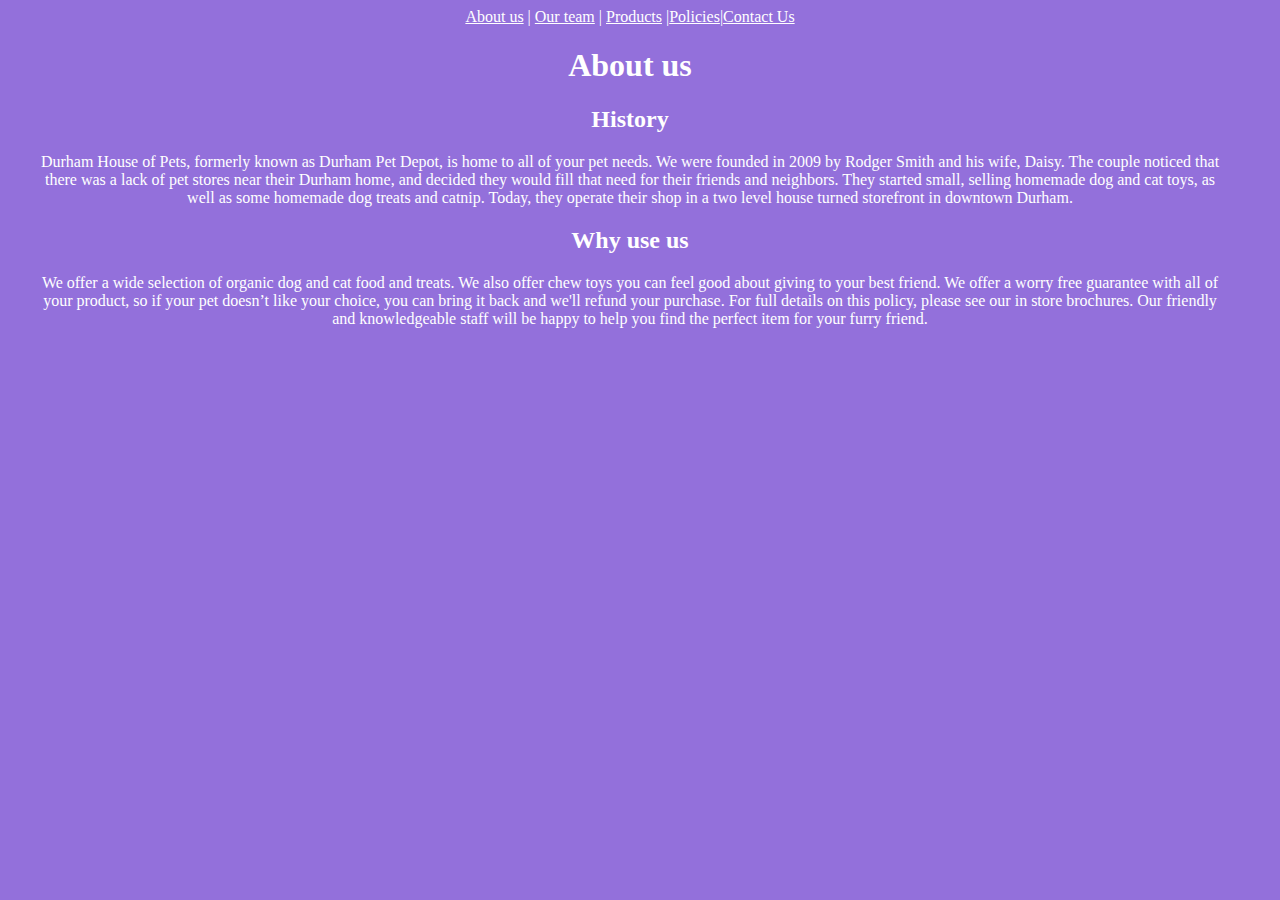
<file: index.html>
﻿<!DOCTYPE="html">
<html>
	<head>
		<meta http-equiv="Content-Type" content="text/html; charset=iso-8859-1" />
		<title>Durham House of Pets | About us</title>
        <link type="text/css" href="customstyles.css" rel="stylesheet" />	
	</head>
  <body>
      <div class="menu">
          <a href="index.html">About us</a> | <a href="employees.html">Our team</a> | <a href="products.html">Products</a> |<a href="policies.html">Policies</a>|<a href="cobntact_us.html">Contact Us</a>
      </div>
      </div>
      </div>
        </div>
        <h1>About us</h1>
		<h2>History</h2>
		
        <p>Durham House of Pets, formerly known as Durham Pet Depot, is home to all of your pet needs. We were founded in 2009 by Rodger Smith and his wife, Daisy. The couple noticed that there was a lack of pet stores
      near their Durham home, and decided they would fill that need for their friends and neighbors. They started small, selling homemade dog and cat toys, as well as some homemade dog treats and catnip. Today, they operate 
      their shop in a two level house turned storefront in downtown Durham.</p>
      <h2>Why use us</h2>
            <p>We offer a wide selection of organic dog and cat food and treats. We also offer chew toys you can feel good about giving to your best friend. We offer a worry free guarantee with all of your product,
      so if your pet doesn’t like your choice, you can bring it back and we'll refund your purchase. For full details on this policy, please see our in store brochures. Our friendly and knowledgeable staff will be 
      happy to help you find the perfect item for your furry friend.</p>
      
  </body>
  </html>
</file>
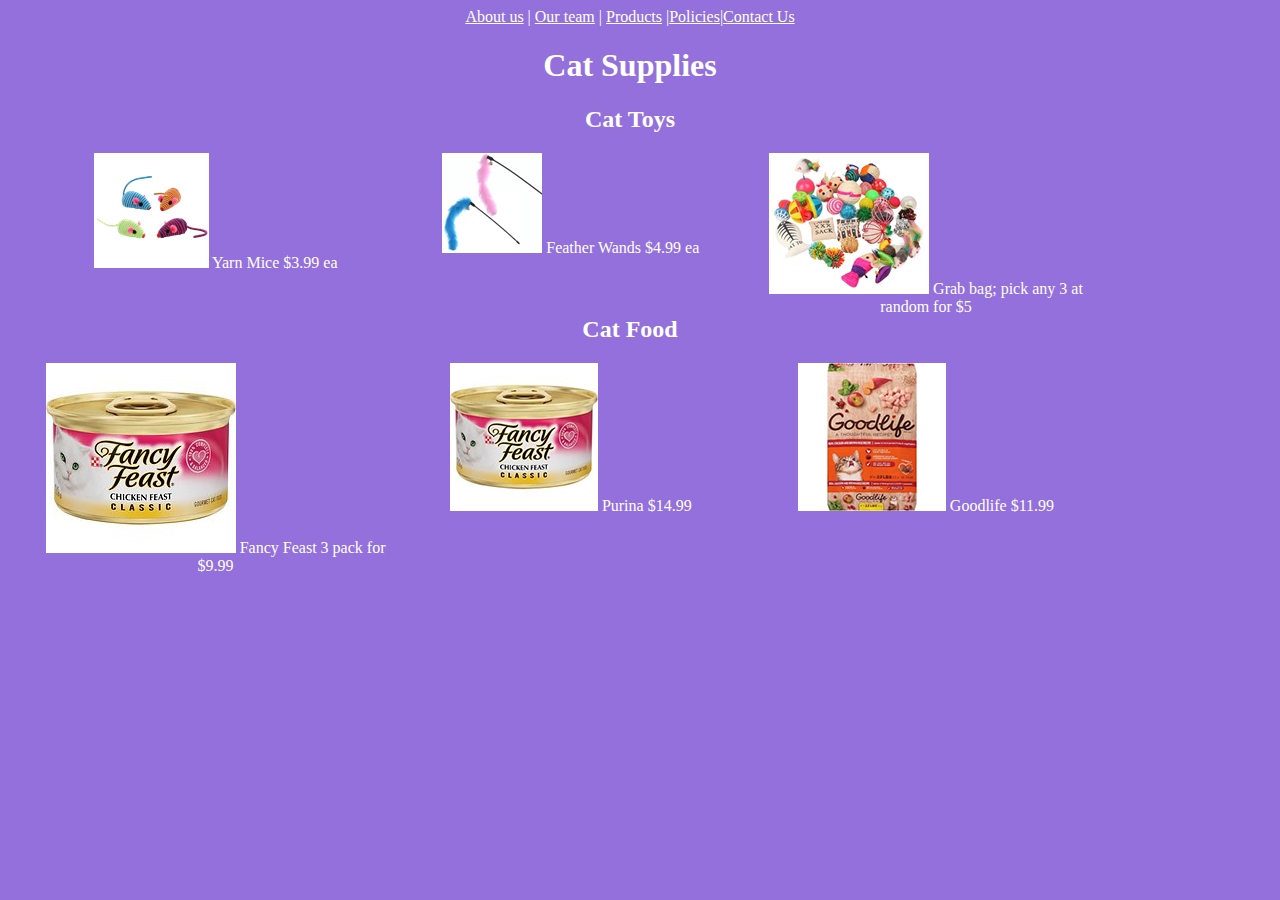
<file: catsupplies.html>
﻿<!DOCTYPE="html">
<html>
	<head>
		<meta http-equiv="Content-Type" content="text/html; charset=iso-8859-1" />
		<title>Durham House of Pets | About us</title>
        <link type="text/css" href="customstyles.css" rel="stylesheet" />	
	</head>
  <body>
      <div class="menu">
          <a href="index.html">About us</a> | <a href="employees.html">Our team</a> | <a href="products.html">Products</a> |<a href="policies.html">Policies</a>|<a href="contact_us.html">Contact Us</a>
      </div>
      
      <h1>Cat Supplies</h1>
      <h2>Cat Toys</h2>
      
     

      <div style="width:100%;">
          <div style="width:30%;float:left;">
           <img src="cattoy_1.jpg" /> 
              Yarn Mice $3.99 ea
          </div>
          <div style="width:30%;float:left;">
              <img src="cattoy_2.jpg" />
              Feather Wands $4.99 ea
          </div>
          <div style="width:30%;float:left;">
              <img src="cattoy_3.jpg" />
              Grab bag; pick any 3 at random for $5
          </div>
      </div>
      
      
      <h2 style="clear:both">Cat Food</h2>
      

          <div style="width:100%;">
              <div style="width:30%;float:left;">
                  <img src="catfood_1.jpg" />
                  Fancy Feast 3 pack for $9.99
              </div>
              <div style="width:30%;float:left;">
                  <img src="catfood_2.jpg" />
                  Purina $14.99 
              </div>
              <div style="width:30%;float:left;">
                  <img src="catfood_3.jpg" />
                  Goodlife $11.99
              </div>
          </div>
  </body>
  </html>
</file>
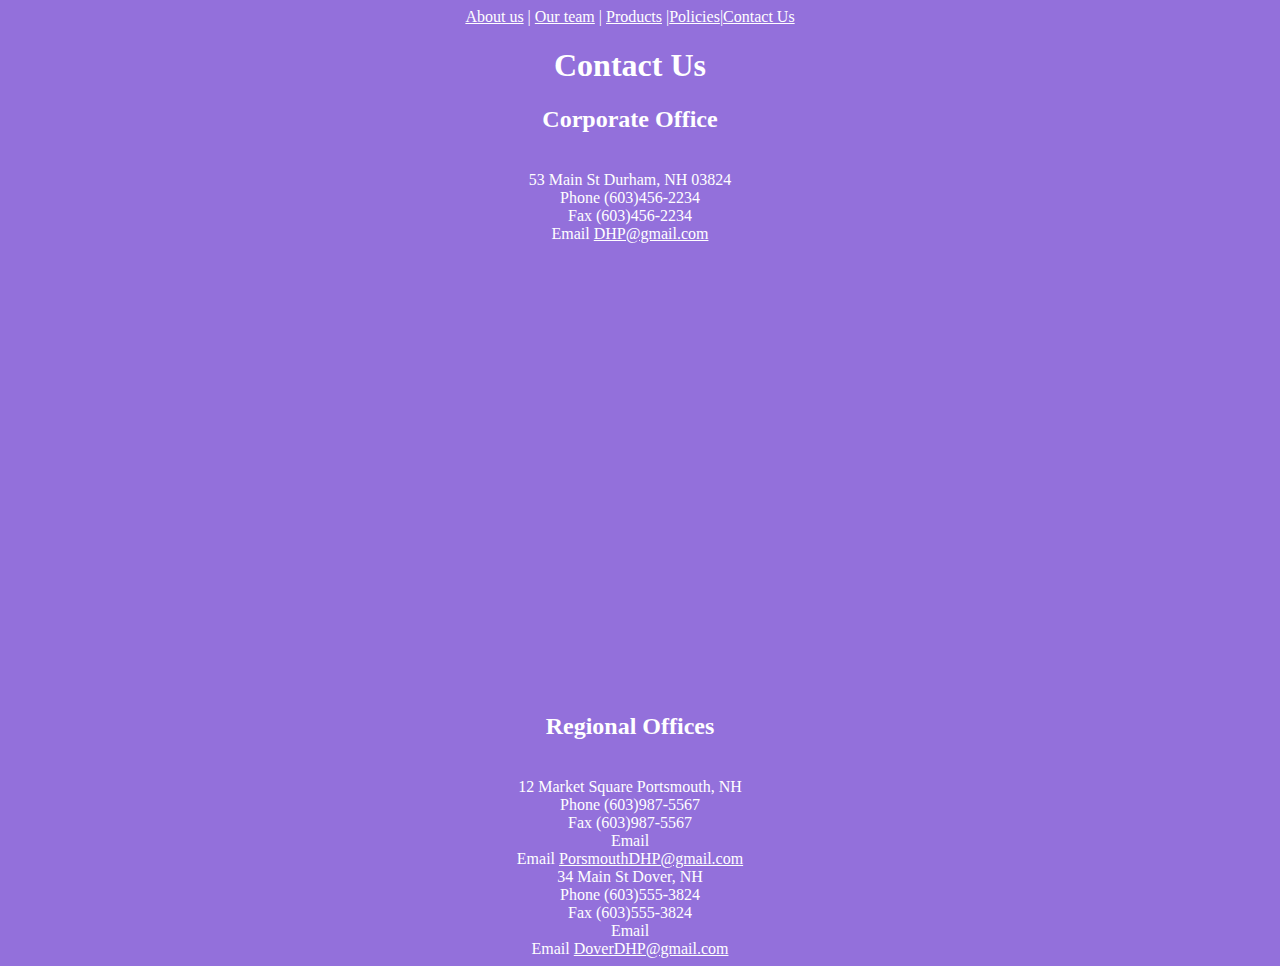
<file: contact_us.html>
﻿<!DOCTYPE="html">
<html>
	<head>
		<meta http-equiv="Content-Type" content="text/html; charset=iso-8859-1" />
		<title>Durham House of Pets | About us</title>
        <link type="text/css" href="customstyles.css" rel="stylesheet" />	
	</head>
  <body>
      <div class="menu">
          <a href="index.html">About us</a> | <a href="employees.html">Our team</a> | <a href="products.html">Products</a> |<a href="policies.html">Policies</a>|<a href="contact_us.html">Contact Us</a>
      </div>
     
      <h1>Contact Us</h1>
      <h2>Corporate Office</h2>

      
      <br />53 Main St Durham, NH 03824
      <br />Phone (603)456-2234
      <br /> Fax (603)456-2234
      <br /> Email <a href="mailto:DHP@gmail.com?subject=Corporate Inquiry">DHP@gmail.com</a>
     <br /> <iframe src="https://www.google.com/maps/embed?pb=!1m18!1m12!1m3!1d2911.6039626160286!2d-70.92807068420517!3d43.13384519387535!2m3!1f0!2f0!3f0!3m2!1i1024!2i768!4f13.1!3m3!1m2!1s0x89e29396da34bcb9%3A0x9f13d8c7972722d8!2s53+Main+St%2C+Durham%2C+NH+03824!5e0!3m2!1sen!2sus!4v1498268337149" width="600" height="450" frameborder="0" style="border:0" allowfullscreen></iframe>
     <h2>Regional Offices</h2>
      <br /> 12 Market Square Portsmouth, NH
      <br /> Phone (603)987-5567
      <br /> Fax (603)987-5567
      <br /> Email <br /> Email <a href="mailto:PortsmouthDHP@gmail.com?subject=Regional Office Inquiry">PorsmouthDHP@gmail.com</a>
      <br />34 Main St Dover, NH
      <br /> Phone (603)555-3824
      <br />Fax (603)555-3824
      <br />Email <br /> Email <a href="mailto:DoverDHP@gmail.com?subject=Regional Office Inquiry">DoverDHP@gmail.com</a>

     

  </body>
  </html>
</file>
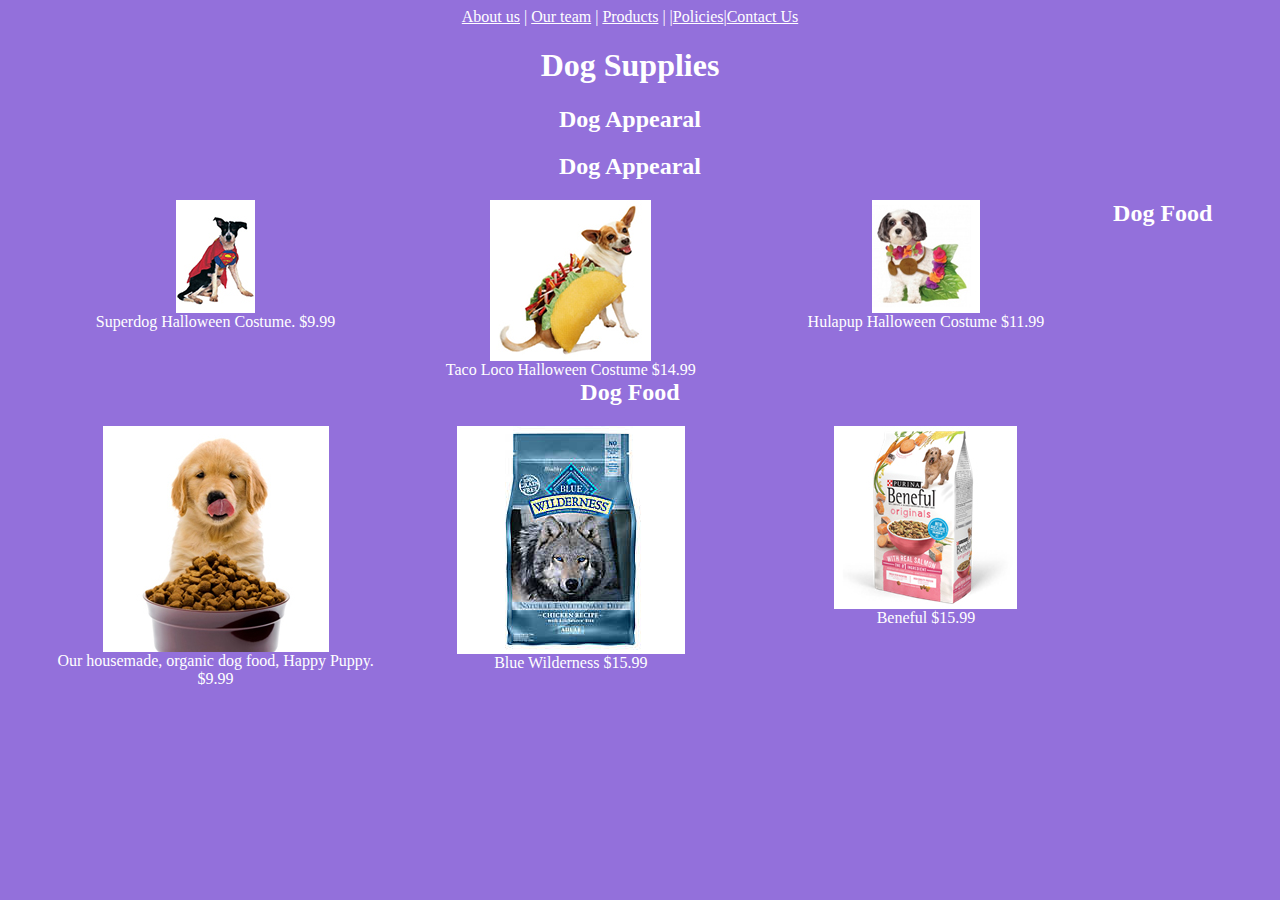
<file: dogsupplies.html>
﻿<!DOCTYPE="html">
<html>
	<head>
		<meta http-equiv="Content-Type" content="text/html; charset=iso-8859-1" />
		<title>Durham House of Pets | About us</title>
        <link type="text/css" href="customstyles.css" rel="stylesheet" />	
	</head>
  <body>
      <div class="menu">
          <a href="index.html">About us</a> | <a href="employees.html">Our team</a> | <a href="products.html">Products</a> | |<a href="policies.html">Policies</a>|<a href="contact_us.html">Contact Us</a>
      </div>
      
      <h1>Dog Supplies</h1>
      <h2>Dog Appearal</h2>
      <h2 style="clear:both">Dog Appearal</h2>


      <div style="width:100%;">
          <div style="width:30%;float:left;">
              <img src="superdog.jpg" />
           <br />   Superdog Halloween Costume. $9.99
          </div>

          <div style="width:30%;float:left;">
              <img src="taco.jpg" />
          <br />    Taco Loco Halloween Costume $14.99
          </div>
          <div style="width:30%;float:left;">
              <img src="hula.jpg" />
        <br />      Hulapup Halloween Costume $11.99
          </div>
      </div>
      <h2>Dog Food</h2>
      <h2 style="clear:both">Dog Food</h2>


      <div style="width:100%;">
          <div style="width:30%;float:left;">
              <img src="dogfood_1.jpg" />
              <br />   Our housemade, organic dog food, Happy Puppy. $9.99
          </div>
          <div style="width:30%;float:left;">
              <img src="dogfood_2.jpg" />
        <br />      Blue Wilderness $15.99
          </div>
          <div style="width:30%;float:left;">
              <img src="dogfood_3.jpg" />
            <br />  Beneful $15.99
          </div>
      </div>
     
  </body>
  </html>
</file>
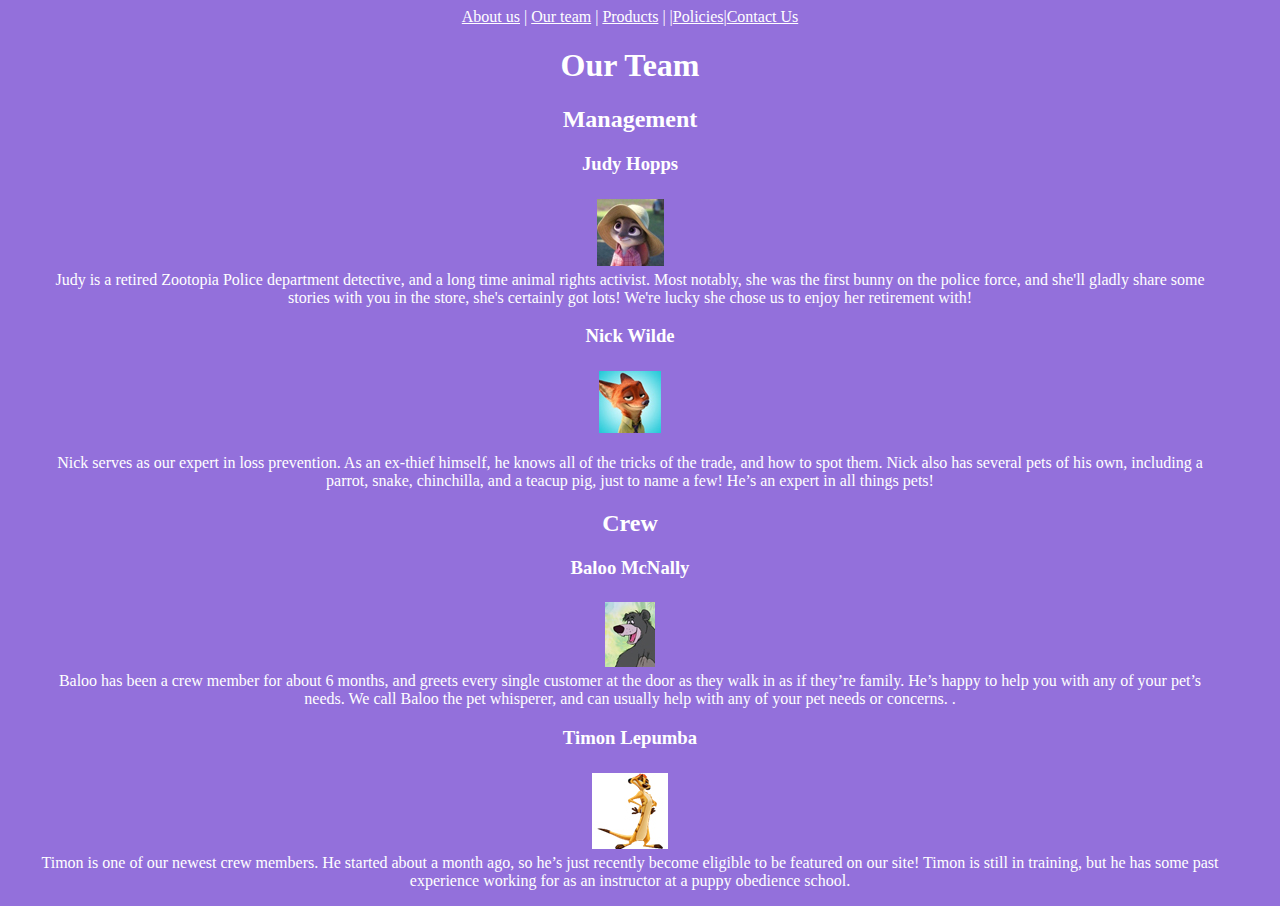
<file: employees.html>
﻿<!DOCTYPE="html">
<html>
	<head>
		<meta http-equiv="Content-Type" content="text/html; charset=iso-8859-1" />
		<title>Durham House of Pets | About us</title>
        <link type="text/css" href="customstyles.css" rel="stylesheet" />	
	</head>
  <body>
      <div class="menu">
          <a href="index.html">About us</a> | <a href="employees.html">Our team</a> | <a href="products.html">Products</a> | |<a href="policies.html">Policies</a>|<a href="contact_us.html">Contact Us</a>
      </div>
      <h1>Our Team</h1>
      <h2>Management</h2>
      <h3>Judy Hopps</h3>
            <p><img style="padding:5px" src="judy.jpg" alt="judy.jpg" title="judy.jpg">
      <br />Judy is a retired Zootopia Police department detective, and a long time animal rights activist. Most notably, she was the first bunny on the police force, and she'll gladly share some stories with you
      in the store, she's certainly got lots! We're lucky she chose us to enjoy her retirement with!</p>
      <h3>Nick Wilde</h3><p><img style="padding:5px" src="nick.jpg" alt="nick.jpg" title="nick.jpg">
<p>Nick serves as our expert in loss prevention. As an ex-thief himself, he knows all of the tricks of the trade, and how to spot them. Nick also has several pets of his own, including a parrot, snake,
      chinchilla, and a teacup pig, just to name a few! He’s an expert in all things pets!</p>
            
      <h2>Crew</h2>
      <h3>Baloo McNally</h3><p>
    <img style="padding:5px" src="balloo.jpg" alt="balloo.jpg" title="balloo.jpg">
                                <br />Baloo has been a crew member for about 6 months, and greets every single customer at the door as they walk in as if they’re family. He’s happy to help you with any of your pet’s needs.
    We call Baloo the pet whisperer, and can usually help with any of your pet needs or concerns. .
</p>
      <h3>Timon Lepumba</h3><p>
    <img style="padding:5px" src="timon.jpg" alt="timon.jpg" title="timon.jpg">
                                <br />Timon is one of our newest crew members. He started about a month ago, so he’s just recently become eligible to be featured on our site! Timon is still in training, but he has some past
    experience working for as an instructor at a puppy obedience school.

</body>
  </html>
</file>
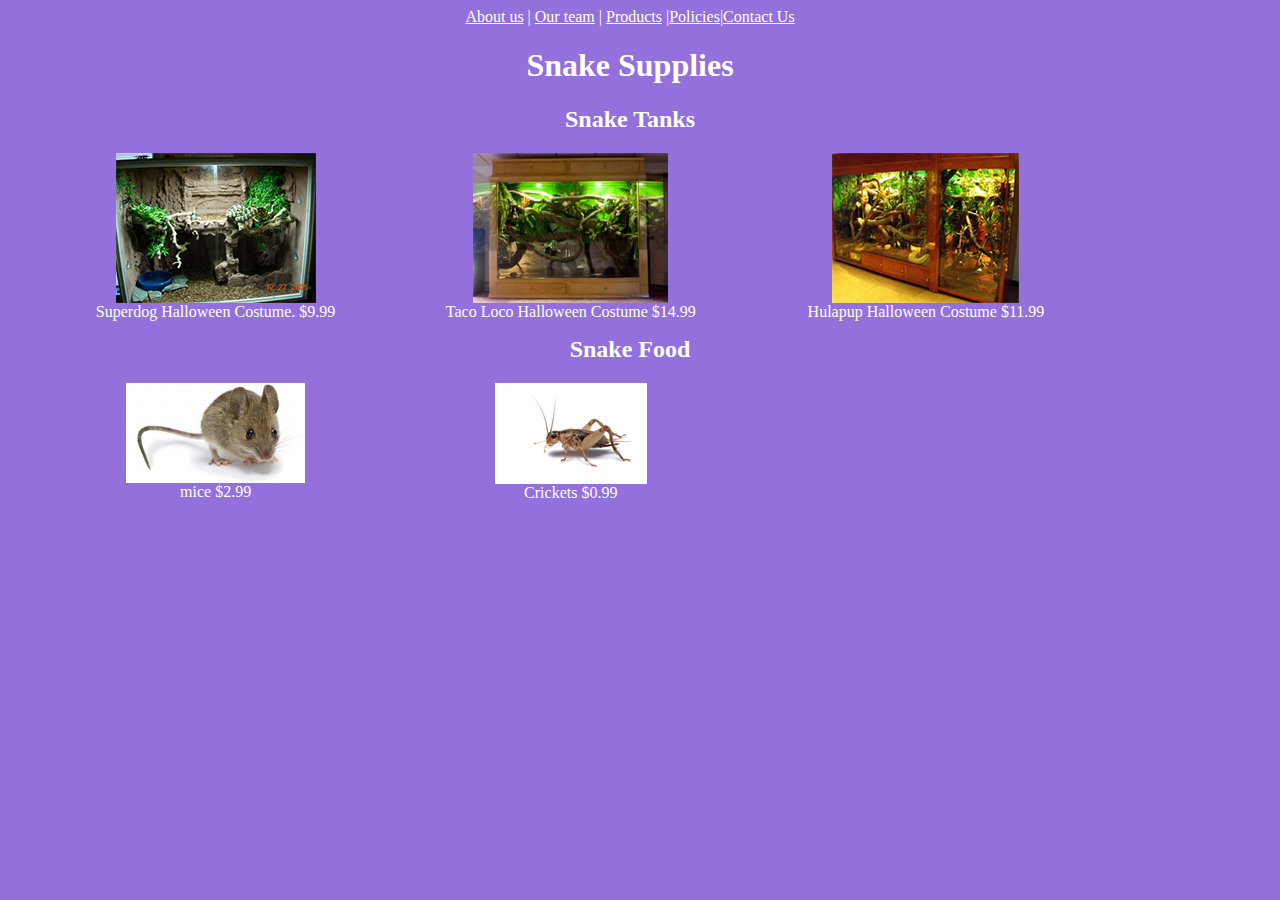
<file: fishsupplies.html>
﻿<!DOCTYPE="html">
<html>
	<head>
		<meta http-equiv="Content-Type" content="text/html; charset=iso-8859-1" />
		<title>Durham House of Pets | About us</title>
        <link type="text/css" href="customstyles.css" rel="stylesheet" />	
	</head>
  <body>
      <div class="menu">
          <a href="index.html">About us</a> | <a href="employees.html">Our team</a> | <a href="products.html">Products</a> |<a href="policies.html">Policies</a>|<a href="contact_us.html">Contact Us</a>
      </div>
   
      <h1>Snake Supplies</h1>
      <h2>Snake Tanks</h2>
      <div style="width:100%;">
          <div style="width:30%;float:left;">
              <img src="snaketank_1.jpg" />
              <br />   Superdog Halloween Costume. $9.99
          </div>

          <div style="width:30%;float:left;">
              <img src="snaketank_2.jpg" />
              <br />    Taco Loco Halloween Costume $14.99
          </div>
          <div style="width:30%;float:left;">
              <img src="snaketank_3.jpg" />
              <br />      Hulapup Halloween Costume $11.99
          </div>
      </div>
      

 <h2 style="clear:both;padding-top:15px">Snake Food</h2>
      <div style="width:100%;">
          <div style="width:30%;float:left;">
              <img src="mouse.jpg" />
              <br /> mice  $2.99
          </div>

          <div style="width:30%;float:left;">
              <img src="cricket.jpg" />
              <br />    Crickets $0.99
          </div>
        
      


     
      </div>
  </body>
  </html>
</file>
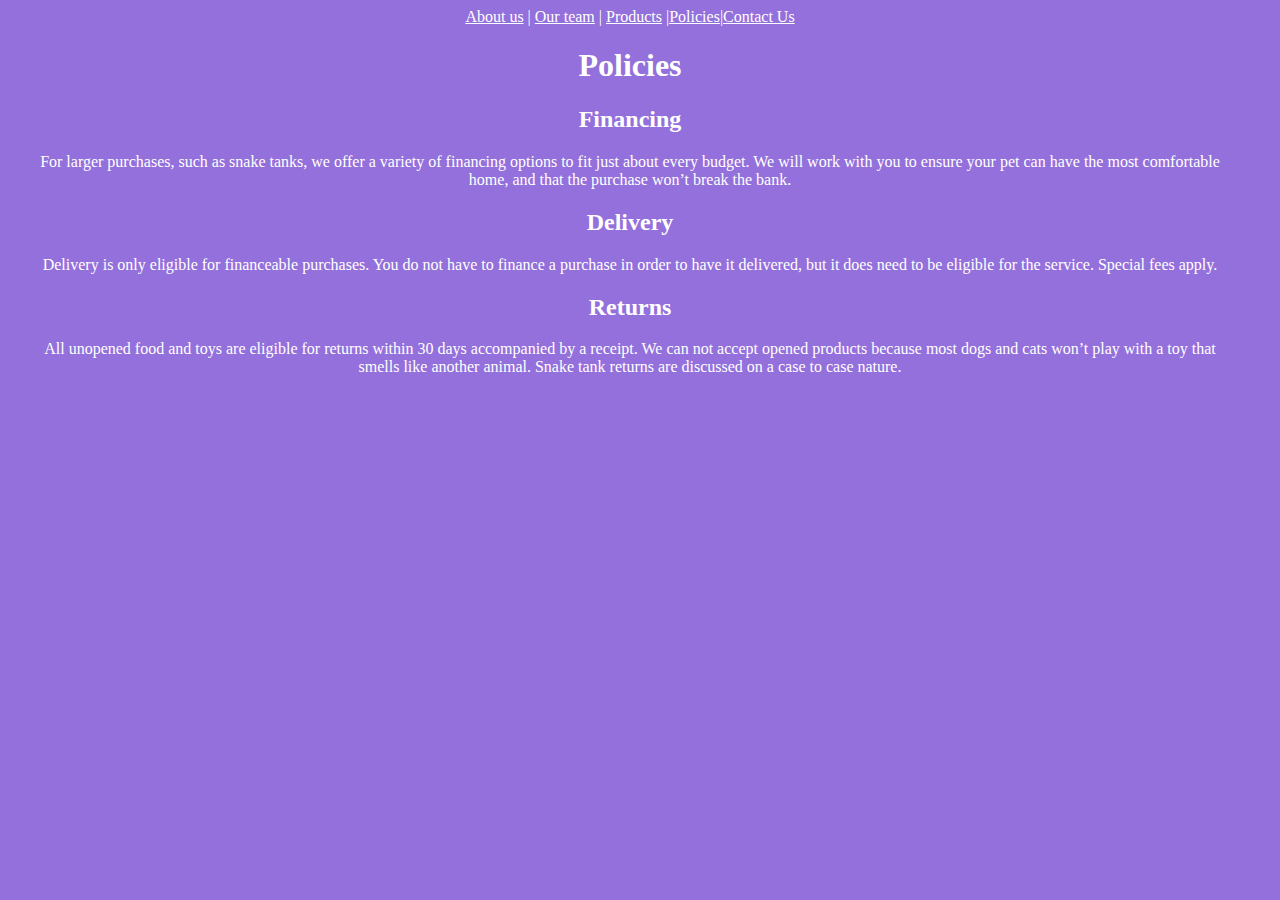
<file: policies.html>
﻿<!DOCTYPE="html">
<html>
	<head>
		<meta http-equiv="Content-Type" content="text/html; charset=iso-8859-1" />
		<title>Durham House of Pets | About us</title>
        <link type="text/css" href="customstyles.css" rel="stylesheet" />	
	</head>
  <body>
      <div class="menu">
          <a href="index.html">About us</a> | <a href="employees.html">Our team</a> | <a href="products.html">Products</a> |<a href="policies.html">Policies</a>|<a href="contact_us.html">Contact Us</a>
      </div>
      
      <h1>Policies</h1>
      <h2>Financing</h2>
      For larger purchases, such as snake tanks, we offer a variety of financing options to fit just about every budget. We will work with you to ensure your pet can have the most comfortable home, and that the purchase won’t break the bank.
      <h2>Delivery</h2>
      Delivery is only eligible for financeable purchases. You do not have to finance a purchase in order to have it delivered, but it does need to be eligible for the service. Special fees apply.
      <h2>Returns</h2>
      All unopened food and toys are eligible for returns within 30 days accompanied by a receipt. We can not accept opened products because most dogs and cats won’t play with a toy that smells like another animal. 
      Snake tank returns are discussed on a case to case nature.
     
  </body>
  </html>
</file>
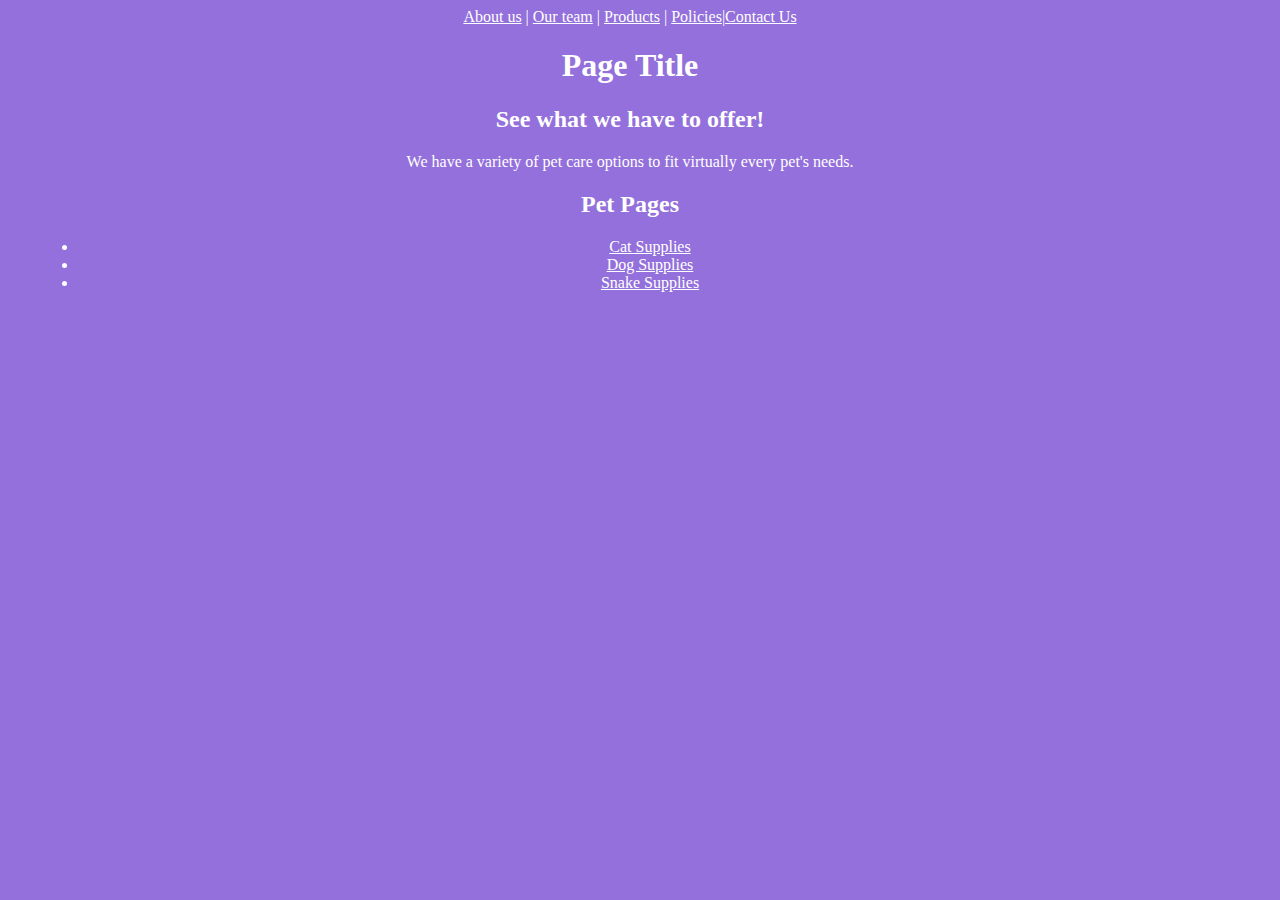
<file: Products.html>
<!DOCTYPE="html">
<html>
	<head>
		<meta http-equiv="Content-Type" content="text/html; charset=iso-8859-1" />
		<title>Pet Shop | Page Name</title>
        <link type="text/css" href="customstyles.css" rel="stylesheet" />	
	</head>
  <body>
      <div class="menu">
          <a href="index.html">About us</a> | <a href="employees.html">Our team</a> | <a href="products.html">Products</a> | <a href="policies.html">Policies</a>|<a href="contact_us.html">Contact Us</a>
      </div>
      </div>
      </div>
        </div>
        <h1>Page Title</h1>
		<h2>See what we have to offer!</h2>
		
        <p>We have a variety of pet care options to fit virtually every pet's needs.</p>

            
      <h2>Pet Pages</h2>
        <ul>
            <li><a href="catsupplies.html"> Cat Supplies </a></li>
            <li><a href="dogsupplies.html"> Dog Supplies </a></li>
            <li><a href="fishsupplies.html"> Snake Supplies </a></li>
        </ul>

  </body>
  </html>
</file>
<file: customstyles.css>
﻿body {
    font-family: 'Comic Sans MS';
    padding-left: 30px;
    padding-right: 50px;
    background-color:mediumpurple;
    color:white;
    text-align:center;
}

figcaption {
    text-align:center;
    font-size: larger;
    font-weight: bold;
    font-style: italic;
    padding-top: 5px;
    border: 2px groove;
}

figure {
    border: 2px groove;
}

a:hover {
    color: red;
}
a{color:white;}
</file>
